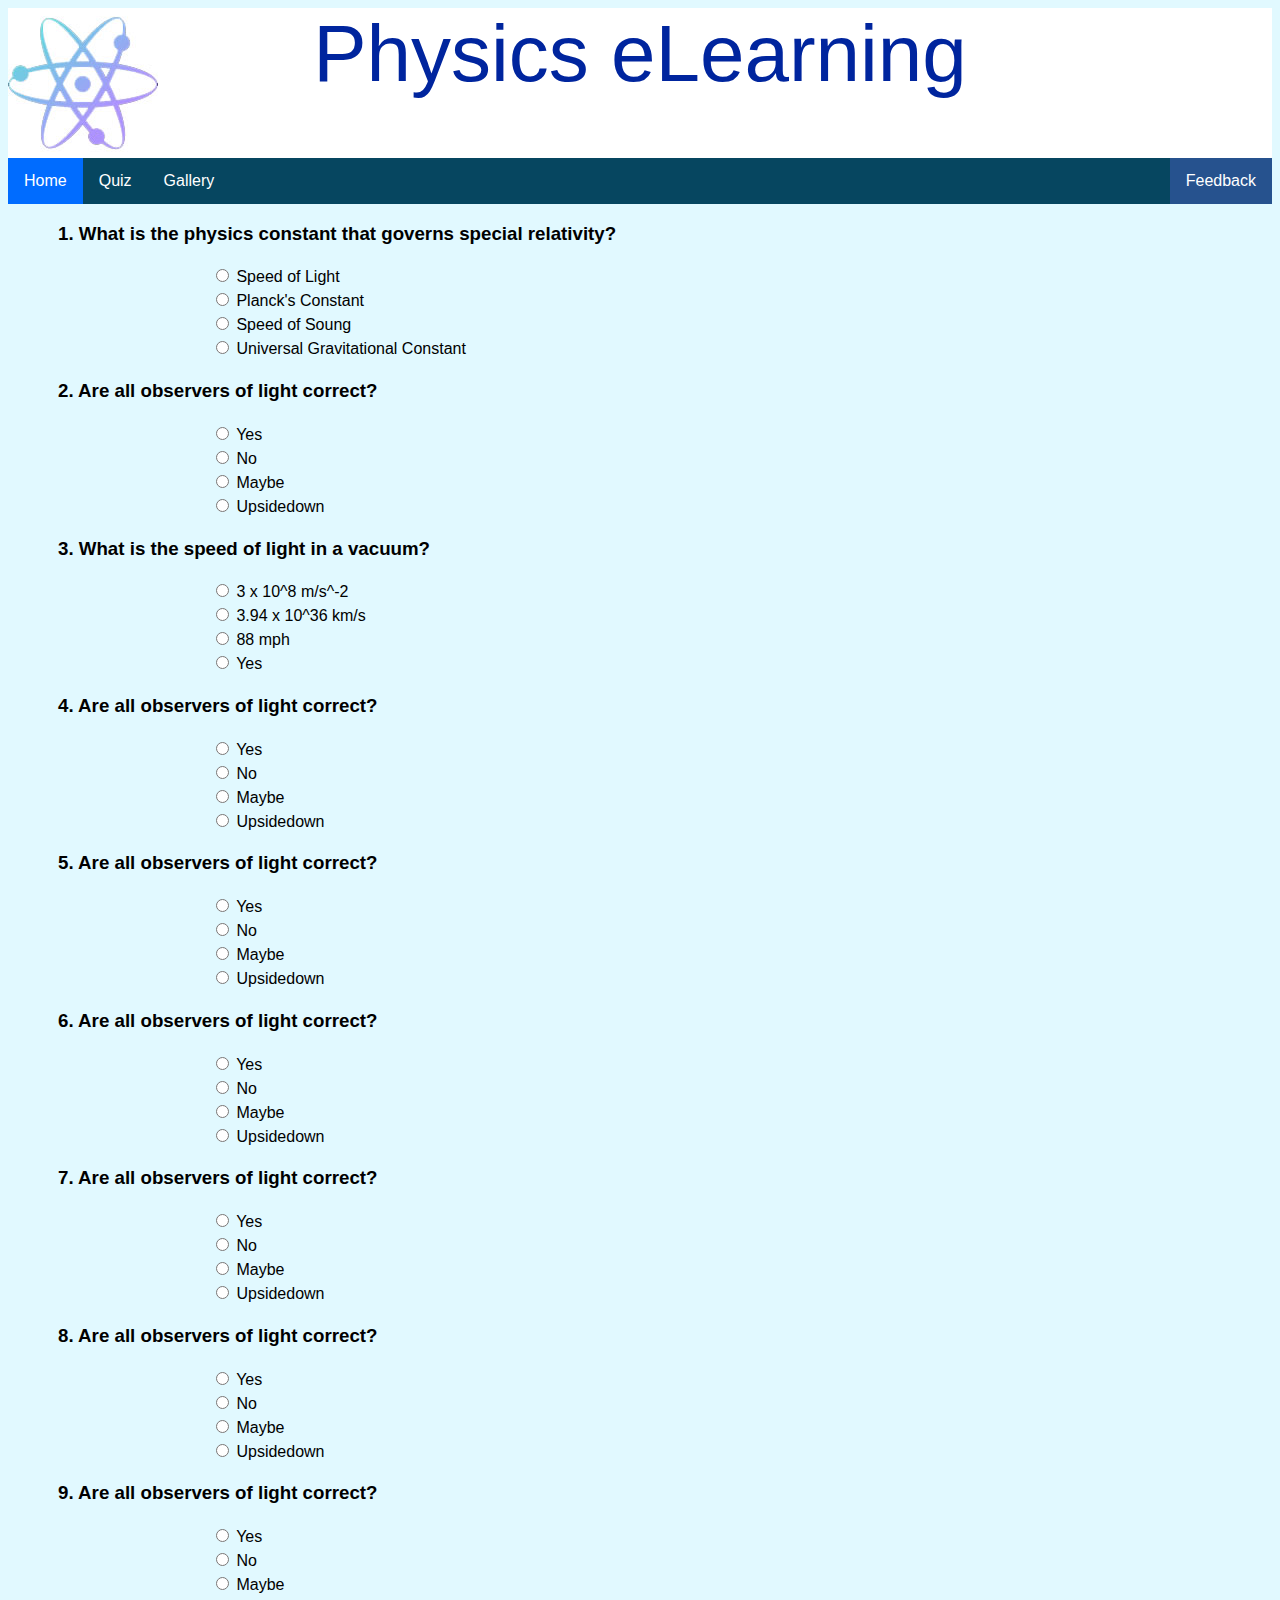
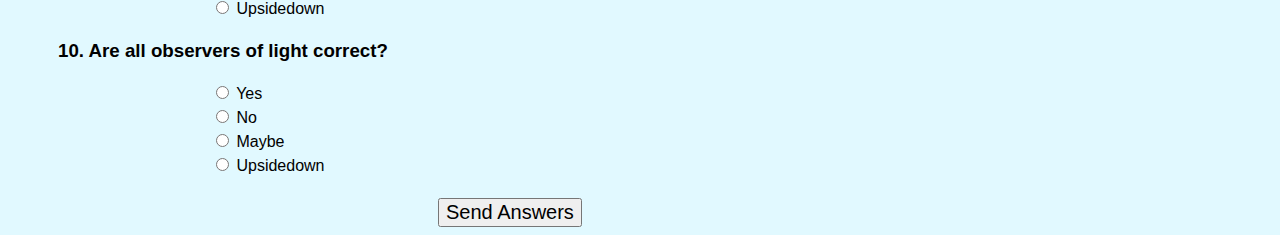
<file: Interim/quiz.html>
<!doctype html>
<html>
<head>
<meta charset="utf-8">
<title>Physics - Quiz</title>
<link href="css/physics.css" rel="stylesheet" type="text/css">
</head>

<body>
	<header><ti>Physics eLearning</ti>
	</header>
	<nav>
		<ul>
			<hm><li><a href="index.html">Home</a></li></hm>
			<li><a href="quiz.html">Quiz</a></li>
			<li><a href="gallery.html">Gallery</a></li>
			<fb><li><a href="feedback.php">Feedback</a></li></fb>
		</ul>
	</nav>
	<form name="quiz" action="quiz.php" method="post">
		<h3>1. What is the physics constant that governs special relativity?</h3>
		<table>
			<tr><td><input type="radio" name="q1" id="q1_0" value="T"> Speed of Light </td></tr>
			<tr><td><input type="radio" name="q1" id="q1_1" value="F"> Planck's Constant </td></tr>
			<tr><td><input type="radio" name="q1" id="q1_2" value="F"> Speed of Soung </td></tr>
			<tr><td><input type="radio" name="q1" id="q1_3" value="F"> Universal Gravitational Constant </td></tr>
		</table>
		
		<h3>2. Are all observers of light correct?</h3>
		<table>
			<tr><td><input type="radio" name="q2" id="q2_0" value="T"> Yes </td></tr>
			<tr><td><input type="radio" name="q2" id="q2_1" value="F"> No </td></tr>
			<tr><td><input type="radio" name="q2" id="q2_2" value="F"> Maybe </td></tr>
			<tr><td><input type="radio" name="q2" id="q2_3" value="F"> Upsidedown </td></tr>
		</table>
		
		<h3>3. What is the speed of light in a vacuum?</h3>
		<table>
			<tr><td><input type="radio" name="q3" id="q3_0" value="T"> 3 x 10^8 m/s^-2 </td></tr>
			<tr><td><input type="radio" name="q3" id="q3_1" value="F"> 3.94 x 10^36 km/s </td></tr>
			<tr><td><input type="radio" name="q3" id="q3_2" value="F"> 88 mph </td></tr>
			<tr><td><input type="radio" name="q3" id="q3_3" value="F"> Yes </td></tr>
		</table>
		
		<h3>4. Are all observers of light correct?</h3>
		<table>
			<tr><td><input type="radio" name="q4" id="q4_0" value="T"> Yes </td></tr>
			<tr><td><input type="radio" name="q4" id="q4_1" value="F"> No </td></tr>
			<tr><td><input type="radio" name="q4" id="q4_2" value="F"> Maybe </td></tr>
			<tr><td><input type="radio" name="q4" id="q4_3" value="F"> Upsidedown </td></tr>
		</table>
		
		<h3>5. Are all observers of light correct?</h3>
		<table>
			<tr><td><input type="radio" name="q5" id="q5_0" value="T"> Yes </td></tr>
			<tr><td><input type="radio" name="q5" id="q5_1" value="F"> No </td></tr>
			<tr><td><input type="radio" name="q5" id="q5_2" value="F"> Maybe </td></tr>
			<tr><td><input type="radio" name="q5" id="q5_3" value="F"> Upsidedown </td></tr>
		</table>
		
		<h3>6. Are all observers of light correct?</h3>
		<table>
			<tr><td><input type="radio" name="q6" id="q6_0" value="T"> Yes </td></tr>
			<tr><td><input type="radio" name="q6" id="q6_1" value="F"> No </td></tr>
			<tr><td><input type="radio" name="q6" id="q6_2" value="F"> Maybe </td></tr>
			<tr><td><input type="radio" name="q6" id="q6_3" value="F"> Upsidedown </td></tr>
		</table>
		
		<h3>7. Are all observers of light correct?</h3>
		<table>
			<tr><td><input type="radio" name="q7" id="q7_0" value="T"> Yes </td></tr>
			<tr><td><input type="radio" name="q7" id="q7_1" value="F"> No </td></tr>
			<tr><td><input type="radio" name="q7" id="q7_2" value="F"> Maybe </td></tr>
			<tr><td><input type="radio" name="q7" id="q7_3" value="F"> Upsidedown </td></tr>
		</table>
		
		<h3>8. Are all observers of light correct?</h3>
		<table>
			<tr><td><input type="radio" name="q8" id="q8_0" value="T"> Yes </td></tr>
			<tr><td><input type="radio" name="q8" id="q8_1" value="F"> No </td></tr>
			<tr><td><input type="radio" name="q8" id="q8_2" value="F"> Maybe </td></tr>
			<tr><td><input type="radio" name="q8" id="q8_3" value="F"> Upsidedown </td></tr>
		</table>
		
		<h3>9. Are all observers of light correct?</h3>
		<table>
			<tr><td><input type="radio" name="q9" id="q9_0" value="T"> Yes </td></tr>
			<tr><td><input type="radio" name="q9" id="q9_1" value="F"> No </td></tr>
			<tr><td><input type="radio" name="q9" id="q9_2" value="F"> Maybe </td></tr>
			<tr><td><input type="radio" name="q9" id="q9_3" value="F"> Upsidedown </td></tr>
		</table>
		
		<h3>10. Are all observers of light correct?</h3>
		<table>
			<tr><td><input type="radio" name="q10" id="q10_0" value="T"> Yes </td></tr>
			<tr><td><input type="radio" name="q10" id="q10_1" value="F"> No </td></tr>
			<tr><td><input type="radio" name="q10" id="q10_2" value="F"> Maybe </td></tr>
			<tr><td><input type="radio" name="q10" id="q10_3" value="F"> Upsidedown </td></tr>
		</table>
		
		<quizbutton><button type="submit">Send Answers</button></quizbutton>
	</form>
<maincontent>
	
	</maincontent>
	<footer>
	
	</footer>
</body>
</html>
</file>
<file: Interim/css/physics.css>
@charset "utf-8";
header {
	background-image: url("../img/tPhysicsLogo.jpg");
	background-repeat: no-repeat;
	background-position: left;
	background-color: white;
	height: 150px;
	width: 100%;
	margin: 10 auto;
	font-family: Arial;
	font-size: 80px;
	color: #00259E;
	text-align: center;
}
header2 {
	font-family: Arial;
	font-size: 40px;
	color: #2E2E2E;
	text-align: center;
	margin-left: 100px;
}
nav {
	
}
body {
	background-color: #E1F9FF
}
ul {
    list-style-type: none;
    margin: 0 auto;
    padding: 0;
    overflow: hidden;
    background-color: #064660;
}
table {
	font-family: Arial;
	margin-left: 200px;
}
h3 {
	font-family: Arial;
	margin-left: 50px;
}
quizbutton {
	margin-left: 400px;
}
button {
	font-family: Arial;
	font-size: 20px;
}
li {
    float: left;
	font-family: "Gill Sans", "Gill Sans MT", "Myriad Pro", "DejaVu Sans Condensed", Helvetica, Arial, "sans-serif";
}
fb {
	float: right;
	background-color: #26528E
}
hm {
	float: left;
	background-color: #006CFF;
}
li a {
    display: block;
    color: white;
    text-align: center;
    padding: 14px 16px;
    text-decoration: none;
}
li a:hover {
    background-color: #486098;
} 
maincontent {
	
}
vid {

	padding-left: 100px;
	padding-top: 500px;
}
td {
	padding-right: 50px;
}

button {
	margin-top: 20px;
	margin-left: 30px;
}
</file>
